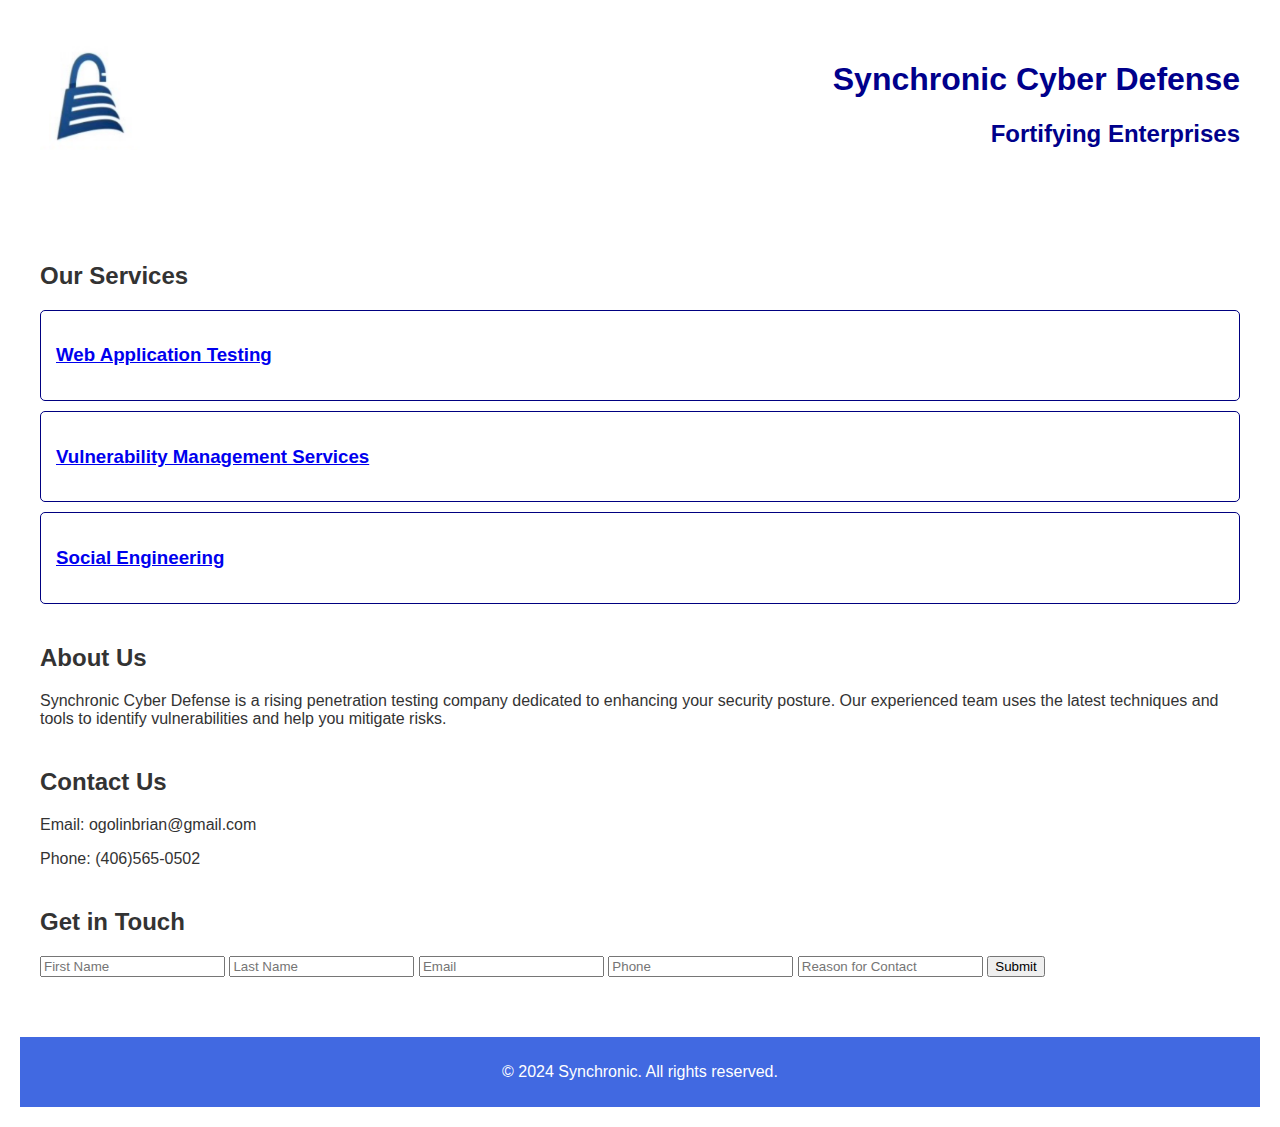
<file: index.html>
<!DOCTYPE html>
<html lang="en">
<head>
    <meta charset="UTF-8">
    <meta name="viewport" content="width=device-width, initial-scale=1.0">
    <title>Synchronic Cyber</title>
    <link rel="stylesheet" href="styles.css">
    <style>
        body {
            font-family: Arial, sans-serif;
            padding: 20px;
        }

        .contact-form {
            width: 50%; /* Make the form span halfway across the page */
            margin-left: 0; /* Align form to the left edge */
            background: #f7f7f7;
            padding: 20px;
            border-radius: 10px;
        }

        .contact-form input, 
        .contact-form textarea {
            width: 100%;
            padding: 10px;
            margin-bottom: 10px;
            border: 1px solid #ccc;
            border-radius: 5px;
        }

        .contact-form label {
            font-weight: bold;
        }

        .contact-form button {
            background-color: #4CAF50;
            color: white;
            padding: 10px 15px;
            border: none;
            border-radius: 5px;
            cursor: pointer;
        }

        .contact-form button:hover {
            background-color: #45a049;
        }
    </style>
</head>
<body>
    <header>
        <a href="index.html">
            <img src="synchronic-logo.png" alt="Synchronic Logo" class="logo">
        </a>
        <h1>Synchronic Cyber Defense</h1>
        <h2>Fortifying Enterprises</h2>
        <nav>
            <ul>
                <li><a href="#services">Services</a></li>
                <li><a href="#about">About Us</a></li>
                <li><a href="#contact">Contact</a></li>
            </ul>
        </nav>
    </header>
    
    <main>
        <section id="services">
            <h2>Our Services</h2>
            <div class="service">
               <h3><a href="web-testing.html">Web Application Testing</a></h3>
            </div>
            <div class="service">
                <h3><a href="vulnerability-management.html">Vulnerability Management Services</a></h3>
            </div>
            <div class="service">
                <h3><a href="social-engin.html">Social Engineering</a></h3>
            </div>
        </section>
        
        <section id="about">
            <h2>About Us</h2>
            <p>Synchronic Cyber Defense is a rising penetration testing company dedicated to enhancing your security posture. Our experienced team uses the latest techniques and tools to identify vulnerabilities and help you mitigate risks.</p>
        </section>
        
        <section id="contact">
            <h2>Contact Us</h2>
            <p>Email: ogolinbrian@gmail.com</p>
            <p>Phone: (406)565-0502</p>
        </section>

        <!-- Contact Form Section -->
        <section id="contact-form">
            <h2>Get in Touch</h2>
<form action="https://formspree.io/f/mblrvnzl" method="POST">
    <input type="text" name="first-name" placeholder="First Name" required>
    <input type="text" name="last-name" placeholder="Last Name" required>
    <input type="email" name="email" placeholder="Email" required>
    <input type="text" name="phone" placeholder="Phone" required>
    <input name="message" placeholder="Reason for Contact"></input>
    <button type="submit">Submit</button>
</form>
        </section>
    </main>
    
    <footer>
        <p>&copy; 2024 Synchronic. All rights reserved.</p>
    </footer>
</body>
</html>
</file>
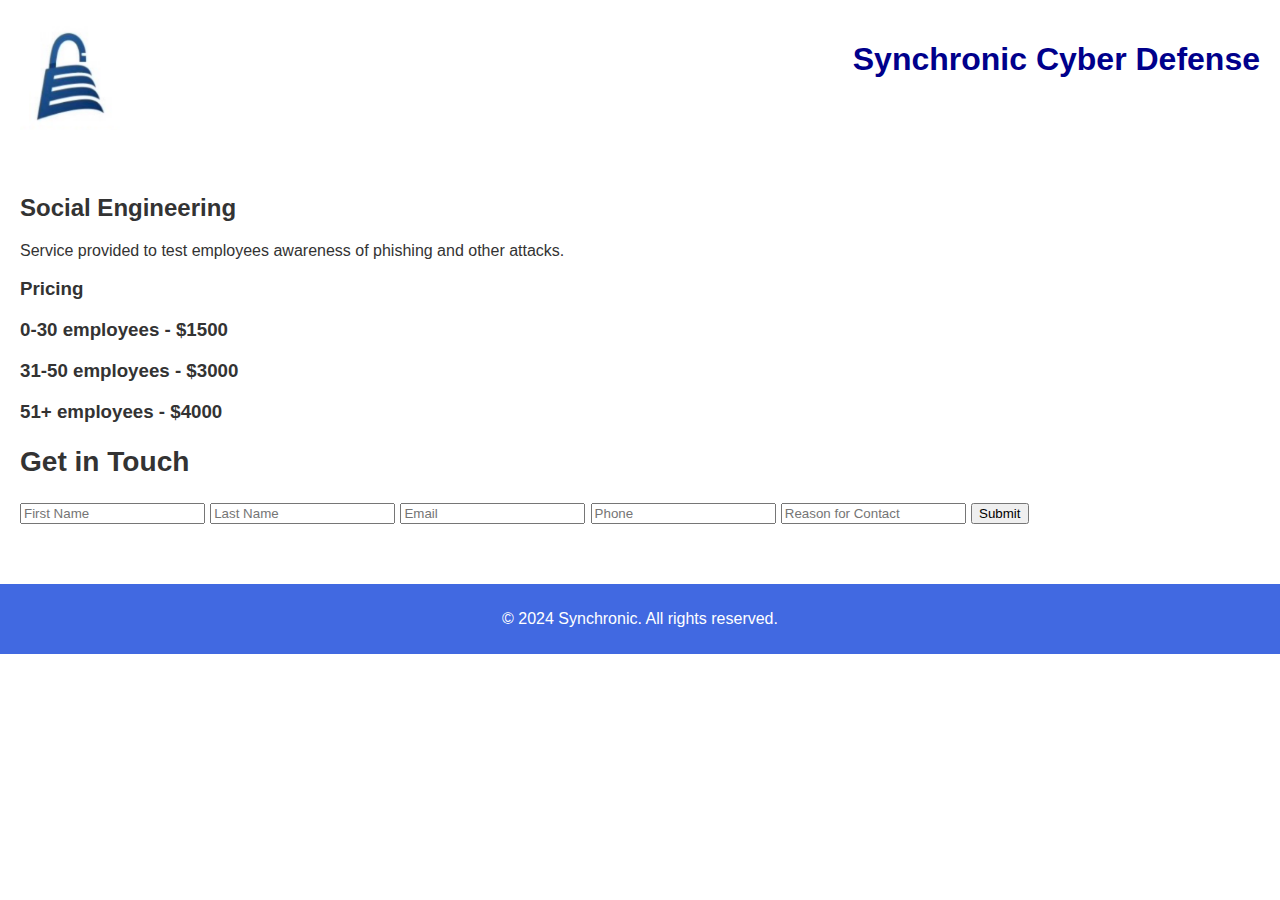
<file: social-engin.html>
<!DOCTYPE html>
<html lang="en">
<head>
    <meta charset="UTF-8">
    <meta name="viewport" content="width=device-width, initial-scale=1.0">
    <title>Social Engineering</title>
    <link rel="stylesheet" href="styles.css">
</head>
<body>
    <header>
                <a href="index.html">
            <img src="synchronic-logo.png" alt="Synchronic Logo" class="logo">
        </a>
        <h1>Synchronic Cyber Defense</h1>
        <nav>
            <ul>
                <li><a href="index.html">Home</a></li>
                <li><a href="web-testing.html">Web Application Testing</a></li>
                <li><a href="vulnerability-management.html">Vulnerability Management</a></li>
                <li><a href="mobile-testing.html">Mobile App Testing</a></li>
                <li><a href="social-engin.html">Social Engineering</a></li>
            </ul>
        </nav>
    </header>
    
    <main>
        <h2>Social Engineering</h2>
        <p>Service provided to test employees awareness of phishing and other attacks.</p>
        <h3>Pricing<h3>
        <p>0-30 employees - $1500</p>
        <p>31-50 employees - $3000</p>
        <p>51+ employees - $4000</p>    
                <section id="contact-form">
            <h2>Get in Touch</h2>
<form action="https://formspree.io/f/mblrvnzl" method="POST">
    <input type="text" name="first-name" placeholder="First Name" required>
    <input type="text" name="last-name" placeholder="Last Name" required>
    <input type="email" name="email" placeholder="Email" required>
    <input type="text" name="phone" placeholder="Phone" required>
    <input name="message" placeholder="Reason for Contact"></input>
    <button type="submit">Submit</button>
</form>
        </section>
    </main>  
    <footer>
        <p>&copy; 2024 Synchronic. All rights reserved.</p>
    </footer>
</body>
</html>
</file>
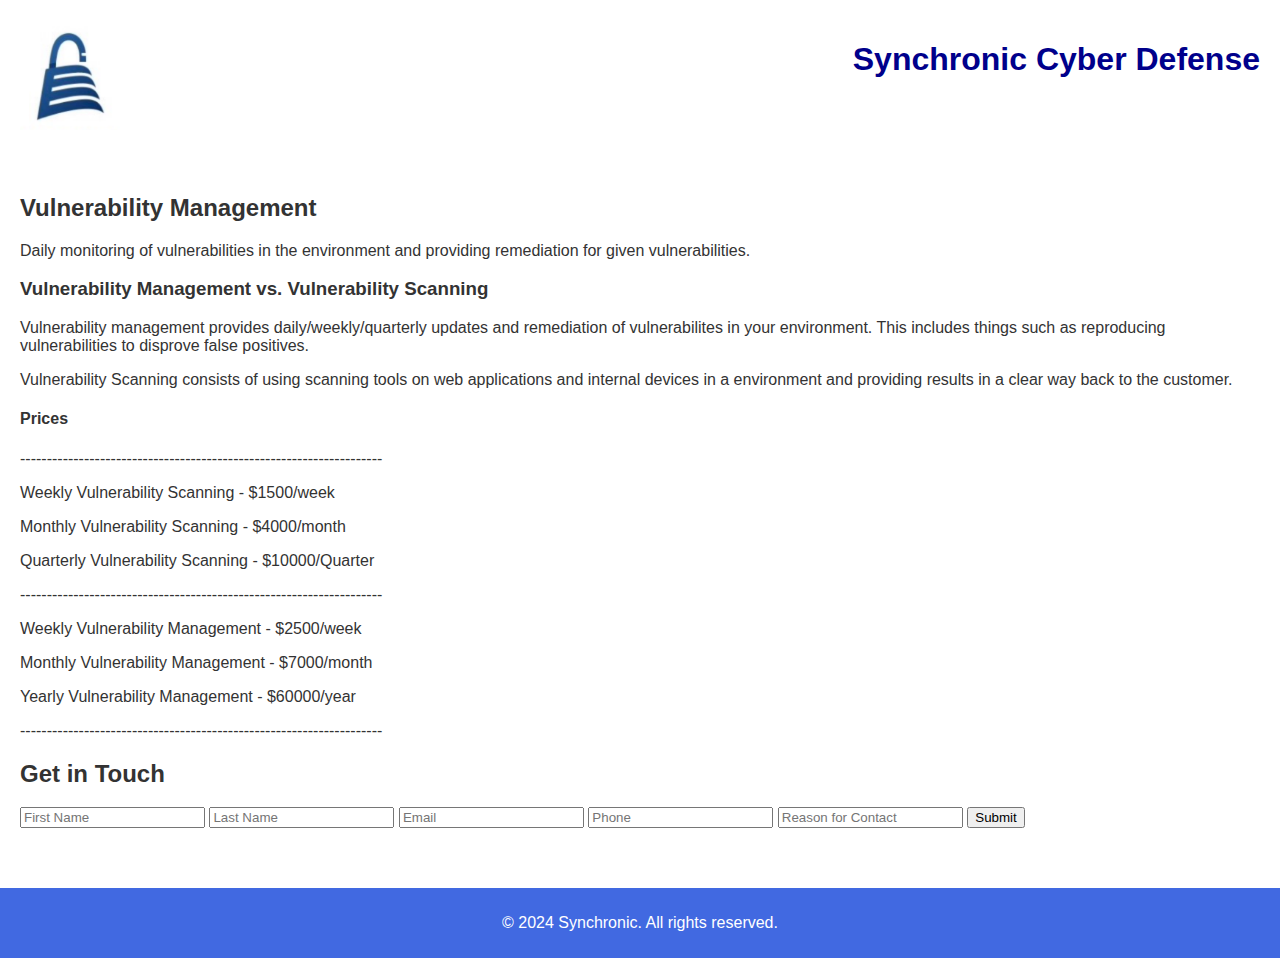
<file: vulnerability-management.html>
<!DOCTYPE html>
<html lang="en">
<head>
    <meta charset="UTF-8">
    <meta name="viewport" content="width=device-width, initial-scale=1.0">
    <title>Vulnerability Management</title>
    <link rel="stylesheet" href="styles.css">
</head>
<body>
    <header>
                <a href="index.html">
            <img src="synchronic-logo.png" alt="Synchronic Logo" class="logo">
        </a>
        <h1>Synchronic Cyber Defense</h1>
        <nav>
            <ul>
                <li><a href="index.html">Home</a></li>
                <li><a href="web-testing.html">Web Application Testing</a></li>
                <li><a href="vulnerability-management.html">Vulnerability Management</a></li>
                <li><a href="mobile-testing.html">Mobile App Testing</a></li>
                <li><a href="social-engineering.html">Social Engineering</a></li>
            </ul>
        </nav>
    </header>
    
    <main>
        <h2>Vulnerability Management</h2>
        <p>Daily monitoring of vulnerabilities in the environment and providing remediation for given vulnerabilities.</p>
        <h3>Vulnerability Management vs. Vulnerability Scanning</h3>
        <p>Vulnerability management provides daily/weekly/quarterly updates and remediation of vulnerabilites in your environment.  This includes things such as reproducing vulnerabilities to disprove false positives.</p>
        <p>Vulnerability Scanning consists of using scanning tools on web applications and internal devices in a environment and providing results in a clear way back to the customer.</p>
        <h4>Prices</h4>
        <p>--------------------------------------------------------------------</p>
        <p>Weekly Vulnerability Scanning - $1500/week</p>
        <p>Monthly Vulnerability Scanning - $4000/month</p>
        <p>Quarterly Vulnerability Scanning - $10000/Quarter</p>
        <p>--------------------------------------------------------------------</p>
        <p>Weekly Vulnerability Management - $2500/week</p>
        <p>Monthly Vulnerability Management - $7000/month</p>
        <p>Yearly Vulnerability Management - $60000/year</p>
        <p>--------------------------------------------------------------------</p>
            <section id="contact-form">
            <h2>Get in Touch</h2>
<form action="https://formspree.io/f/mblrvnzl" method="POST">
    <input type="text" name="first-name" placeholder="First Name" required>
    <input type="text" name="last-name" placeholder="Last Name" required>
    <input type="email" name="email" placeholder="Email" required>
    <input type="text" name="phone" placeholder="Phone" required>
    <input name="message" placeholder="Reason for Contact"></input>
    <button type="submit">Submit</button>
</form>
        </section>
    </main>
    <footer>
        <p>&copy; 2024 Synchronic. All rights reserved.</p>
    </footer>
</body>
</html>
</file>
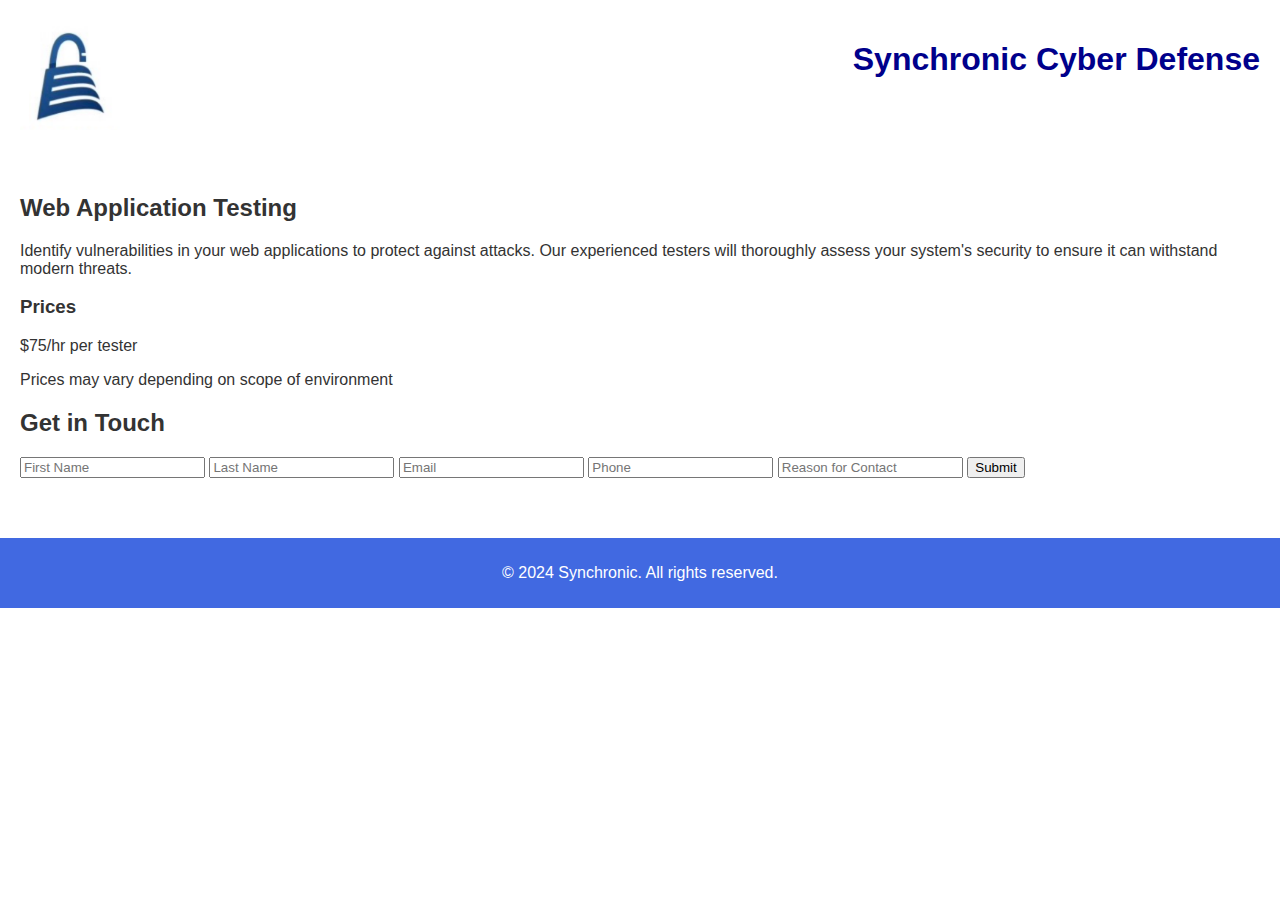
<file: web-testing.html>
<!DOCTYPE html>
<html lang="en">
<head>
    <meta charset="UTF-8">
    <meta name="viewport" content="width=device-width, initial-scale=1.0">
    <title>Web Application Testing</title>
    <link rel="stylesheet" href="styles.css">
</head>
<body>
    <header>
                <a href="index.html">
            <img src="synchronic-logo.png" alt="Synchronic Logo" class="logo">
        </a>
        <h1>Synchronic Cyber Defense</h1>
        <nav>
            <ul>
                <li><a href="index.html">Home</a></li>
                <li><a href="web-testing.html">Web Application Testing</a></li>
                <li><a href="vulnerability-management.html">Vulnerability Management</a></li>
                <li><a href="mobile-testing.html">Mobile App Testing</a></li>
                <li><a href="social-engineering.html">Social Engineering</a></li>
            </ul>
        </nav>
    </header>
    
    <main>
        <h2>Web Application Testing</h2>
        <p>Identify vulnerabilities in your web applications to protect against attacks. Our experienced testers will thoroughly assess your system's security to ensure it can withstand modern threats.</p>
        <h3>Prices</h3>
        <p>$75/hr per tester</p>
        <p>Prices may vary depending on scope of environment</p>
                <section id="contact-form">
            <h2>Get in Touch</h2>
<form action="https://formspree.io/f/mblrvnzl" method="POST">
    <input type="text" name="first-name" placeholder="First Name" required>
    <input type="text" name="last-name" placeholder="Last Name" required>
    <input type="email" name="email" placeholder="Email" required>
    <input type="text" name="phone" placeholder="Phone" required>
    <input name="message" placeholder="Reason for Contact"></input>
    <button type="submit">Submit</button>
</form>
        </section>
    </main>
    <footer>
        <p>&copy; 2024 Synchronic. All rights reserved.</p>
    </footer>
</body>
</html>
</file>
<file: styles.css>
body {
    font-family: Arial, sans-serif;
    margin: 0;
    padding: 0;
    background-color: white;
    color: #333;
}

header {
    background-color: white;
    color: darkblue;
    padding: 20px;
    text-align: right;
}

nav ul {
    list-style: none;
    padding: 0;
}

nav ul li {
    display: inline;
    margin: 0 15px;
}

nav a {
    color: white;
    text-decoration: none;
}

nav a:hover {
    text-decoration: underline;
}

main {
    padding: 20px;
}

section {
    margin-bottom: 40px;
}

.service {
    border: 1px solid navy;
    padding: 15px;
    margin: 10px 0;
    border-radius: 5px;
}

footer {
    text-align: center;
    padding: 10px;
    background-color: royalblue;
    color: white;
}

.logo {
    width: 100px; /* Adjust the size as needed */
    height: auto; /* This maintains the aspect ratio */
    margin-right: 20px; /* Adds some space between the logo and the text */
    float: left; /* Float the logo to the left */
}

.contact-form {
    max-width: 400px; /* Restrict the form width */
    margin: 0 auto; /* Center the form */
    display: flex;
    flex-direction: column; /* Stack elements vertically */
}

.contact-form label {
    margin-top: 10px;
    margin-bottom: 5px;
    font-weight: bold;
}

.contact-form input, 
.contact-form textarea {
    padding: 10px;
    margin-bottom: 15px;
    font-size: 1rem;
    border: 1px solid #ccc;
    border-radius: 5px;
    width: 100%; /* Make the fields take up the full form width */
}

.contact-form textarea {
    height: auto; /* Expand textarea */
    resize: vertical; /* Allow resizing vertically */
}

.contact-form button {
    padding: 12px 20px;
    background-color: #007BFF;
    color: white;
    border: none;
    border-radius: 5px;
    font-size: 1rem;
    cursor: pointer;
    width: 100%;
}

.contact-form button:hover {
    background-color: #0056b3;
}
</file>
